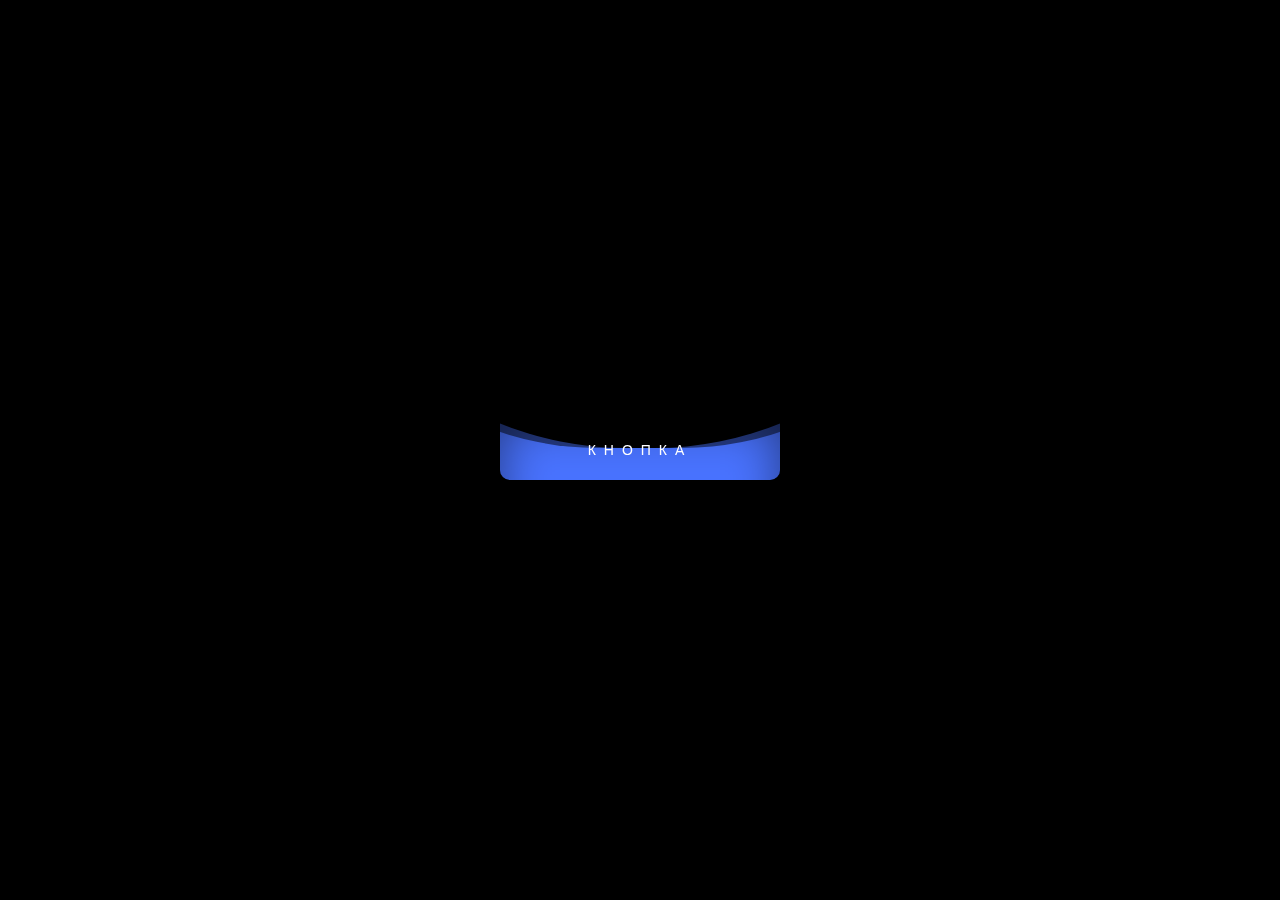
<file: index.html>
<!DOCTYPE html>
<html lang="ru">
<head>
	<meta charset="UTF-8">
	<meta name="viewport" content="width=device-width, initial-scale=1.0">
	<link rel="stylesheet" href="css/styles_next2.css">
	<title>Document</title>
</head>
<body>
	<!-- Оболочка для демонстрации -->
		<div class="wrapper">
			<!-- Контент -->
			<a href="" class="wave-btn">
				<span class="wave-btn__text">Кнопка</span>
				<span class="wave-btn__waves"></span>
			</a>
		</div>
</body>
</html>
</file>
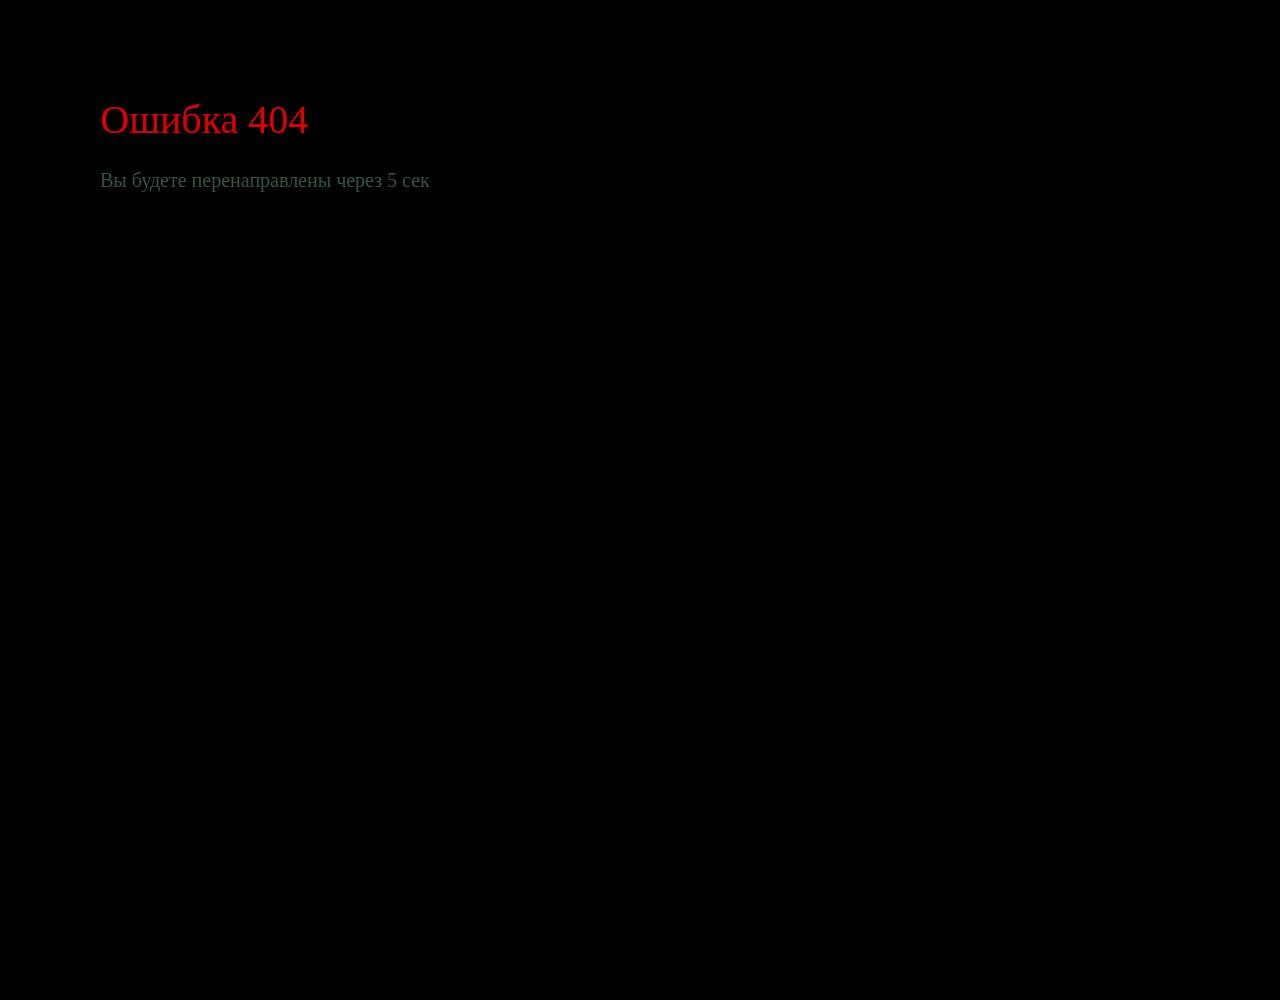
<file: Meta.html>
<!DOCTYPE html>
<html lang="ru">
<head>
	<!-- name, http-equiv, property и content для мета-тегов -->
	<!-- 1)Основные мета-теги для отображения страницы -->
	<!-- Кодировка страницы -->
	<meta http-equiv="Content-type" content="text/html;charset=UTF-8">
	<!-- С появлением HTML5 можно использовать  -->
	<meta charset="UTF-8">
	<!-- настройка адаптивности страницы -->
	<meta name="viewport" content="width=device-width, initial-scale=1.0,
	maximum-scale=1.0, user-scalable=0">
	<!-- ширина контента по ширине устройства; масштаб - 1; макс. масштаб - 1;
	масштабирование контента = 0 -->
	<meta name="viewport" content="width=1300">
	<!-- фиксированная ширина -->
	<meta name="format-detection" content="telephone=no">
	<!-- отключение ссылки на телефон у IOS и MAC -->
	<!-- 2) Мета-теги для SEO-оптимизации  -->
	<meta name="description" content="meta-tags are great">
	<!-- описание страницы до 140 символов -->
	<meta name="keywords" content="meta, meta-tags, tags, html, html-tags">
	<!-- ключевые слова страницы до 20 слов -->
	<meta name="robots" content="none">
	<!-- запрещена индексация (то же самое: noindex, nofollow) -->
	<!-- доступ поисковых роботов к сайту - индексация (парсинг сайта 
	и занесение в БД для релевантного поиска по запросу пользователя)
	по умолчанию - включён
	noindex - запрет индексации содержимого сайта 
	nofollow - игнорировать ссылки на сайте
	noimageindex - игнорировать изображения на сайте
	noarchive - отсутствие кнопки: сохраненная копия в поисковике
	nosnippet - отсутствие содержания под названием сайта в поисковике -->
	<!-- 3) Технические мета-теги -->
	<meta name="Author" content="Nikolay Petrov">
	<!-- указание автора -->
	<meta name="Copyright" content="Egor Karpov">
	<!-- авторские права -->
	<meta name="Address" content="ул.Ленина, 97/2">
	<!-- адрес автора -->
	<meta http-equiv="refresh" content="4; url=index.html">
	<!-- Редирект (переход) или перезагрузка страницы;
	в content - задержка в секундах и ссылка на сайт, который переходить -->
	<!-- 4) Мета-теги для соц. сетей -->
	<!-- у ВК автоматически оформляются посты -->
	<!-- Facebook - протокол Open Graph -->
	<!-- валидатор для проверки https://developers.facebook.com/tools/debug/sharing/ -->
	<!-- локализация сайта, для русскоязычного сайта ru_RU -->
	<meta property="og:locale" content="ru_RU">
	<!-- тип контента, по умолчанию используется article -->
	<meta property="og:type" content="article">
	<!-- заголовок страницы, который будет выводится в записи социальной сети -->
	<meta property="og:title" content="META теги">
	<!-- описание страницы -->
	<meta property="og:description" content="Описание страницы про META теги">
	<!-- ссылка на изображение, которое будет публиковаться в записи -->
	<meta property="og:image" content="IMG/content/avatar_3.jpg">
	<!-- ссылка на текущую страницу -->
	<meta property="og:url" content="Next2.html">
	<!-- название сайта -->
	<meta property="og:site_name" content="Красавчик по жизни">
	<!-- так же есть og:audio и og:video - сопровождение мелодией и видео -->
	<!-- og:audio:width - указание свойств медиафайла и других -->
	<!-- можно добавлять несколько картинок, медиа- видеофайлов, 
		продублировав мета-тег -->
	<!-- Твиттер - карты -->
	<!-- валидатор для проверки https://cards-dev.twitter.com/validator -->
	<!-- Тип карты, по умолчанию используется summary -->
	<meta name="twitter:card" content="summary">
	<!-- Имя/логин автора -->
	<meta name="twitter:site" content="Колян">
	<!-- Название страницы -->
	<meta name="twitter:title" content="META теги">
	<!-- Описание страницы -->
	<meta name="twitter:description" content="про META теги">
	<!-- Cсылка на изображение -->
	<meta name="twitter:image" content="IMG/content/avatar_3.jpg">
	<!------------------------------------------------------------------>
	<link rel="stylesheet" href="css/styles_next2.css">
	<title>CSS</title>
</head>
<body>
	<div class="error">Ошибка 404</div>
	<div class="msg">Вы будете перенаправлены через 5 сек</div>
</body>
</html>
</file>
<file: css/styles_next2.css>
@charset "UTF-8";
@font-face {
  font-family: "Conv_ANTQUAI";
  src: url("../fonts/ANTQUAI.eot");
  src: local("☺"), url("../fonts/ANTQUAI.woff") format("woff"), url("../fonts/ANTQUAI.ttf") format("truetype"), url("../fonts/ANTQUAI.svg") format("svg");
  font-weight: normal;
  font-style: italic;
}
/*Обнуление*/
/*Обнуление*/
* {
  padding: 0;
  margin: 0;
  border: 0;
}

*, *:before, *:after {
  -webkit-box-sizing: border-box;
  box-sizing: border-box;
}

:focus, :active {
  outline: none;
}

a:focus, a:active {
  outline: none;
}

nav, footer, header, aside {
  display: block;
}

html, body {
  height: 100%;
  width: 100%;
  font-size: 100%;
  line-height: 1;
  font-size: 14px;
  -ms-text-size-adjust: 100%;
  -moz-text-size-adjust: 100%;
  -webkit-text-size-adjust: 100%;
}

input, button, textarea {
  font-family: inherit;
}

input::-ms-clear {
  display: none;
}

button {
  cursor: pointer;
}

button::-moz-focus-inner {
  padding: 0;
  border: 0;
}

a, a:visited {
  text-decoration: none;
}

a:hover {
  text-decoration: none;
}

ul li {
  list-style: none;
}

img {
  vertical-align: top;
}

h1, h2, h3, h4, h5, h6 {
  font-size: inherit;
  font-weight: 400;
}

.error {
  margin-top: 100px;
  font-size: 40px;
  margin-left: 100px;
  color: #DB0202;
}

.msg {
  margin: 30px 0 0 100px;
  font-size: 20px;
  color: #36523F;
}

body {
  background-color: #000;
}

.wrapper {
  width: 100%;
  min-height: 100%;
  height: 100%;
  overflow: hidden;
  display: -moz-flex;
  display: -ms-flex;
  display: -o-flex;
  display: -webkit-box;
  display: -ms-flexbox;
  display: flex;
  -webkit-box-pack: center;
      -ms-flex-pack: center;
          justify-content: center;
  -webkit-box-align: center;
      -ms-flex-align: center;
          align-items: center;
}

/* Основные стили */
.wave-btn {
  width: 280px;
  height: 60px;
  display: -moz-flex;
  display: -ms-flex;
  display: -o-flex;
  display: -webkit-box;
  display: -ms-flexbox;
  display: flex;
  overflow: hidden;
  position: relative;
  transition: all 0.8s ease 0s;
  -webkit-transition: all 0.8s ease 0s;
  -moz-transition: all 0.8s ease 0s;
  -ms-transition: all 0.8s ease 0s;
  -o-transition: all 0.8s ease 0s;
  -webkit-box-pack: center;
      -ms-flex-pack: center;
          justify-content: center;
  -webkit-box-align: center;
      -ms-flex-align: center;
          align-items: center;
  border-radius: 0 0 10px 10px;
  text-decoration: none;
}

.wave-btn:hover {
  border-radius: 10px;
  transition: all 0.8s ease 0.2s;
  -webkit-transition: all 0.8s ease 0.2s;
  -moz-transition: all 0.8s ease 0.2s;
  -ms-transition: all 0.8s ease 0.2s;
  -o-transition: all 0.8s ease 0.2s;
  -webkit-box-shadow: 0 0 40px rgba(73, 115, 255, 0.6);
  box-shadow: 0 0 40px rgba(73, 115, 255, 0.6);
}

.wave-btn:hover .wave-btn__waves {
  top: -50px;
}

.wave-btn__text {
  font-family: Arial, "Helvetica Neue", Helvetica, sans-serif;
  color: #fff;
  text-transform: uppercase;
  letter-spacing: 8px;
  position: relative;
  z-index: 1;
}

.wave-btn__waves {
  position: absolute;
  width: 280px;
  height: 280px;
  background-color: #4973ff;
  top: 0;
  left: 0;
  -webkit-box-shadow: inset 0 0 50px rgba(0, 0, 0, 0.5);
  box-shadow: inset 0 0 50px rgba(0, 0, 0, 0.5);
  transition: all 0.8s ease 0s;
  -webkit-transition: all 0.8s ease 0s;
  -moz-transition: all 0.8s ease 0s;
  -ms-transition: all 0.8s ease 0s;
  -o-transition: all 0.8s ease 0s;
}

.wave-btn__waves:after,
.wave-btn__waves:before {
  content: "";
  position: absolute;
  top: 0;
  left: 50%;
  width: 250%;
  height: 250%;
  transform: translate3d(-50%, -96%, 0) rotate(0deg) scale(1);
  -moz-transform: translate3d(-50%, -96%, 0) rotate(0deg) scale(1);
  -ms-transform: translate3d(-50%, -96%, 0) rotate(0deg) scale(1);
  -webkit-transform: translate3d(-50%, -96%, 0) rotate(0deg) scale(1);
  -o-transform: translate3d(-50%, -96%, 0) rotate(0deg) scale(1);
}

.wave-btn__waves:before {
  background-color: #000;
  border-radius: 48%;
  animation: waves 5s infinite linear;
  -webkit-animation: waves 5s infinite linear;
  -moz-animation: waves 5s infinite linear;
  -o-animation: waves 5s infinite linear;
}

.wave-btn__waves:after {
  background-color: rgba(0, 0, 0, 0.5);
  border-radius: 44%;
  animation: waves 10s infinite linear;
  -webkit-animation: waves 10s infinite linear;
  -moz-animation: waves 10s infinite linear;
  -o-animation: waves 10s infinite linear;
}

@keyframes waves {
  0% {
    transform: translate3d(-50%, -96%, 0) rotate(0deg) scale(1);
    -moz-transform: translate3d(-50%, -96%, 0) rotate(0deg) scale(1);
    -ms-transform: translate3d(-50%, -96%, 0) rotate(0deg) scale(1);
    -webkit-transform: translate3d(-50%, -96%, 0) rotate(0deg) scale(1);
    -o-transform: translate3d(-50%, -96%, 0) rotate(0deg) scale(1);
  }
  100% {
    transform: translate3d(-50%, -96%, 0) rotate(360deg) scale(1);
    -moz-transform: translate3d(-50%, -96%, 0) rotate(360deg) scale(1);
    -ms-transform: translate3d(-50%, -96%, 0) rotate(360deg) scale(1);
    -webkit-transform: translate3d(-50%, -96%, 0) rotate(360deg) scale(1);
    -o-transform: translate3d(-50%, -96%, 0) rotate(360deg) scale(1);
  }
}
@-webkit-keyframes waves {
  0% {
    transform: translate3d(-50%, -96%, 0) rotate(0deg) scale(1);
    -moz-transform: translate3d(-50%, -96%, 0) rotate(0deg) scale(1);
    -ms-transform: translate3d(-50%, -96%, 0) rotate(0deg) scale(1);
    -webkit-transform: translate3d(-50%, -96%, 0) rotate(0deg) scale(1);
    -o-transform: translate3d(-50%, -96%, 0) rotate(0deg) scale(1);
  }
  100% {
    transform: translate3d(-50%, -96%, 0) rotate(360deg) scale(1);
    -moz-transform: translate3d(-50%, -96%, 0) rotate(360deg) scale(1);
    -ms-transform: translate3d(-50%, -96%, 0) rotate(360deg) scale(1);
    -webkit-transform: translate3d(-50%, -96%, 0) rotate(360deg) scale(1);
    -o-transform: translate3d(-50%, -96%, 0) rotate(360deg) scale(1);
  }
}
</file>
